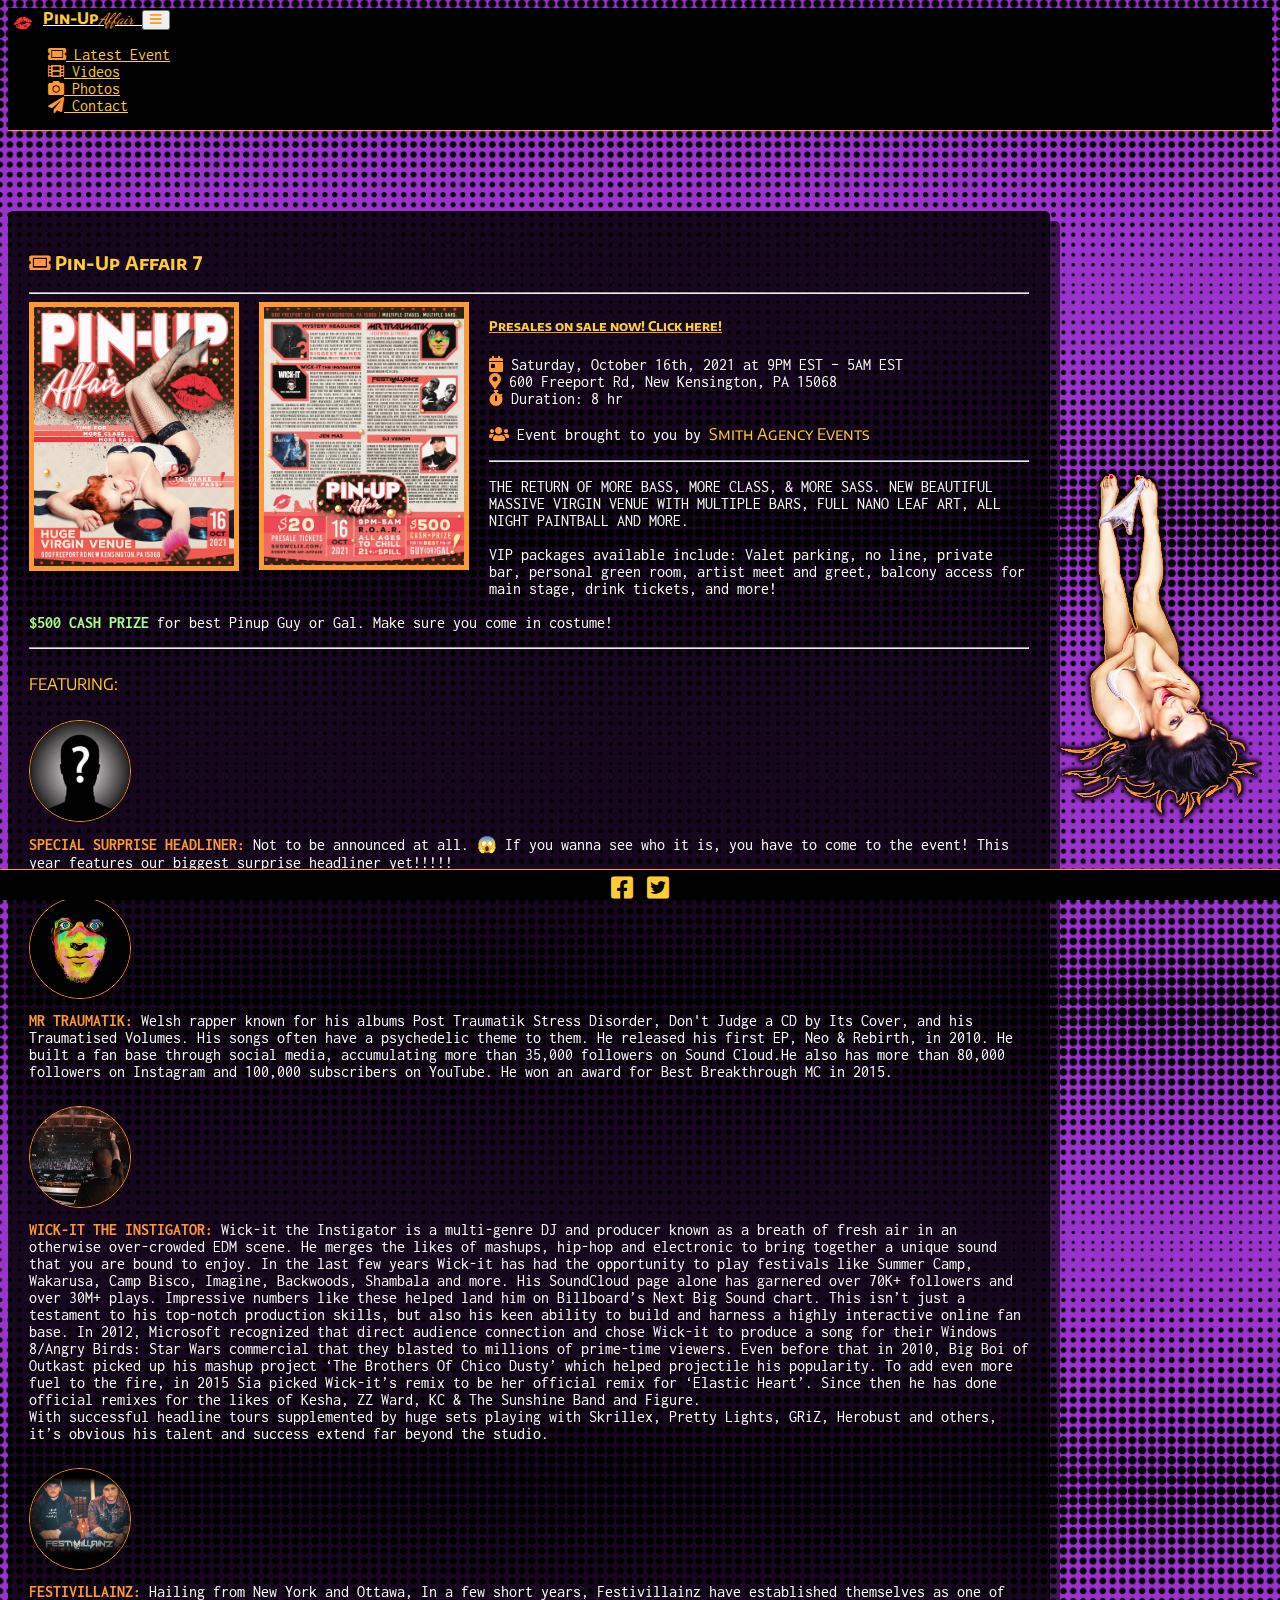
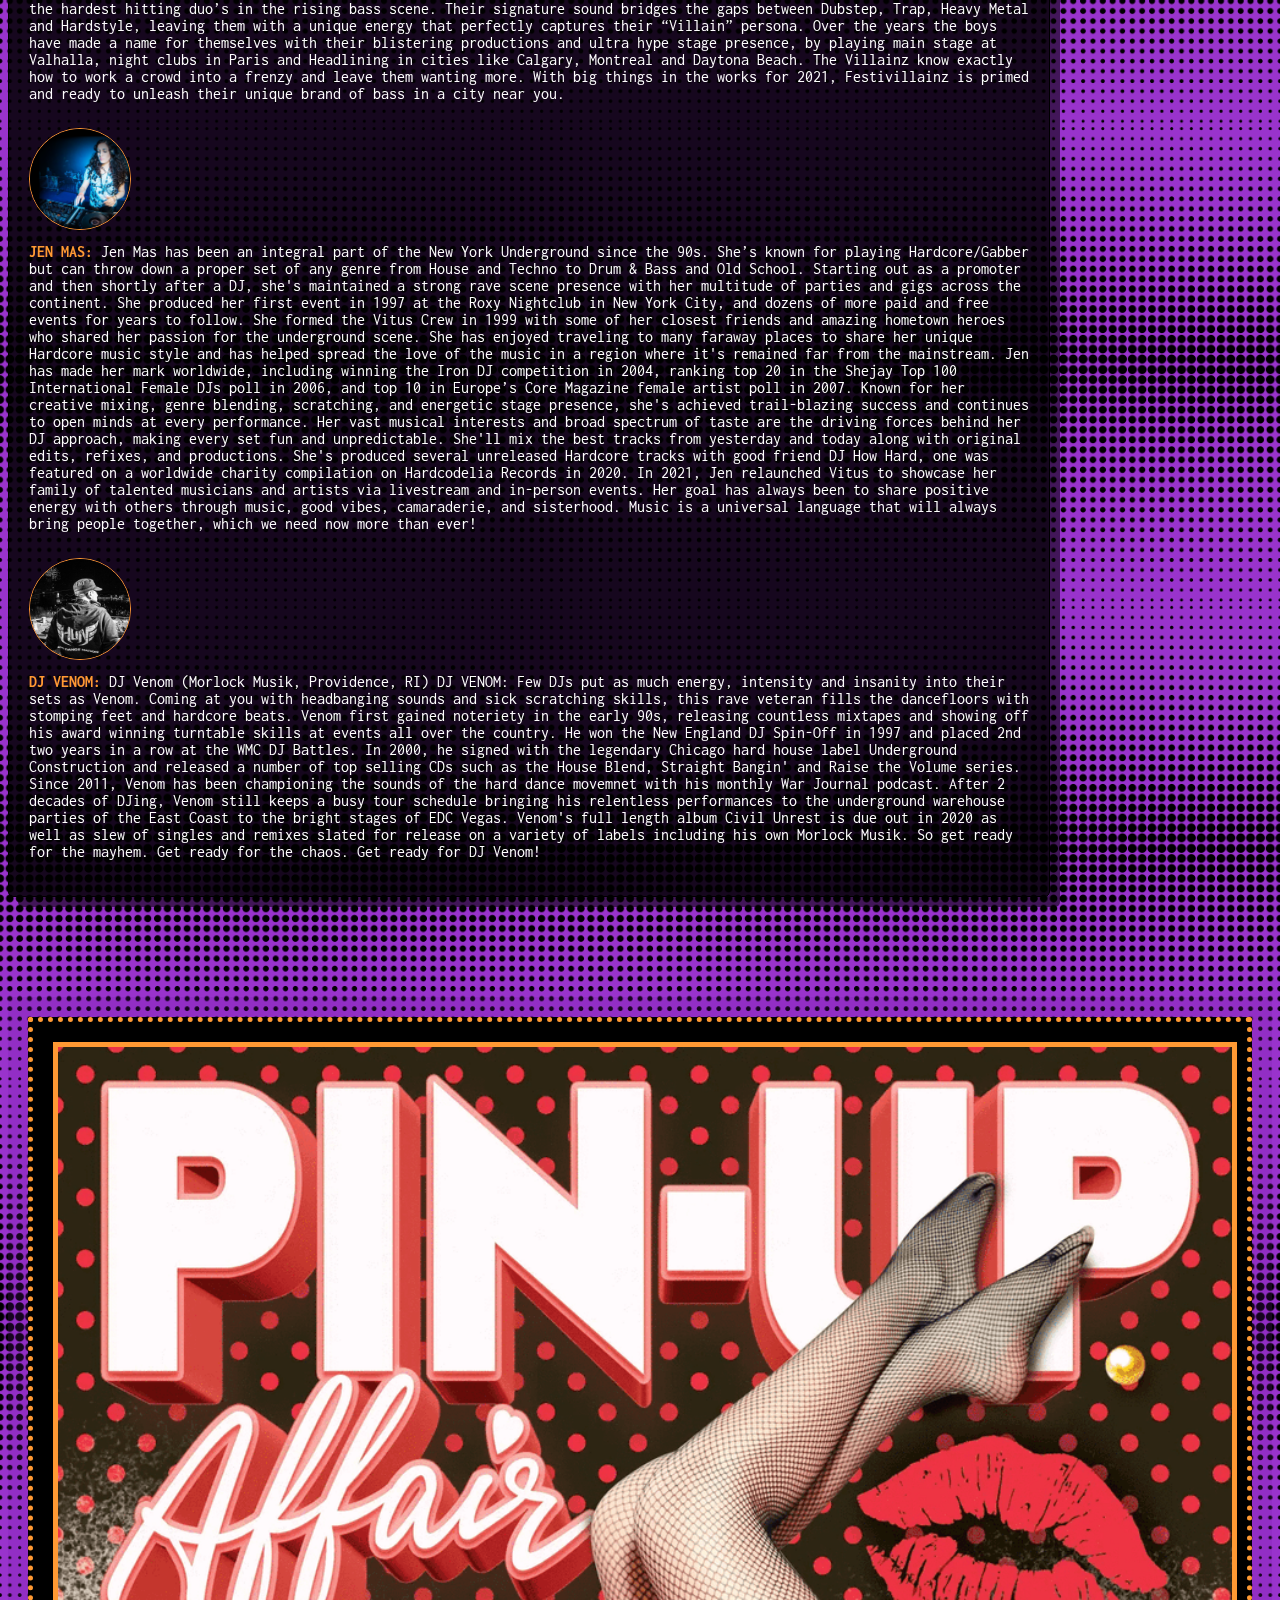
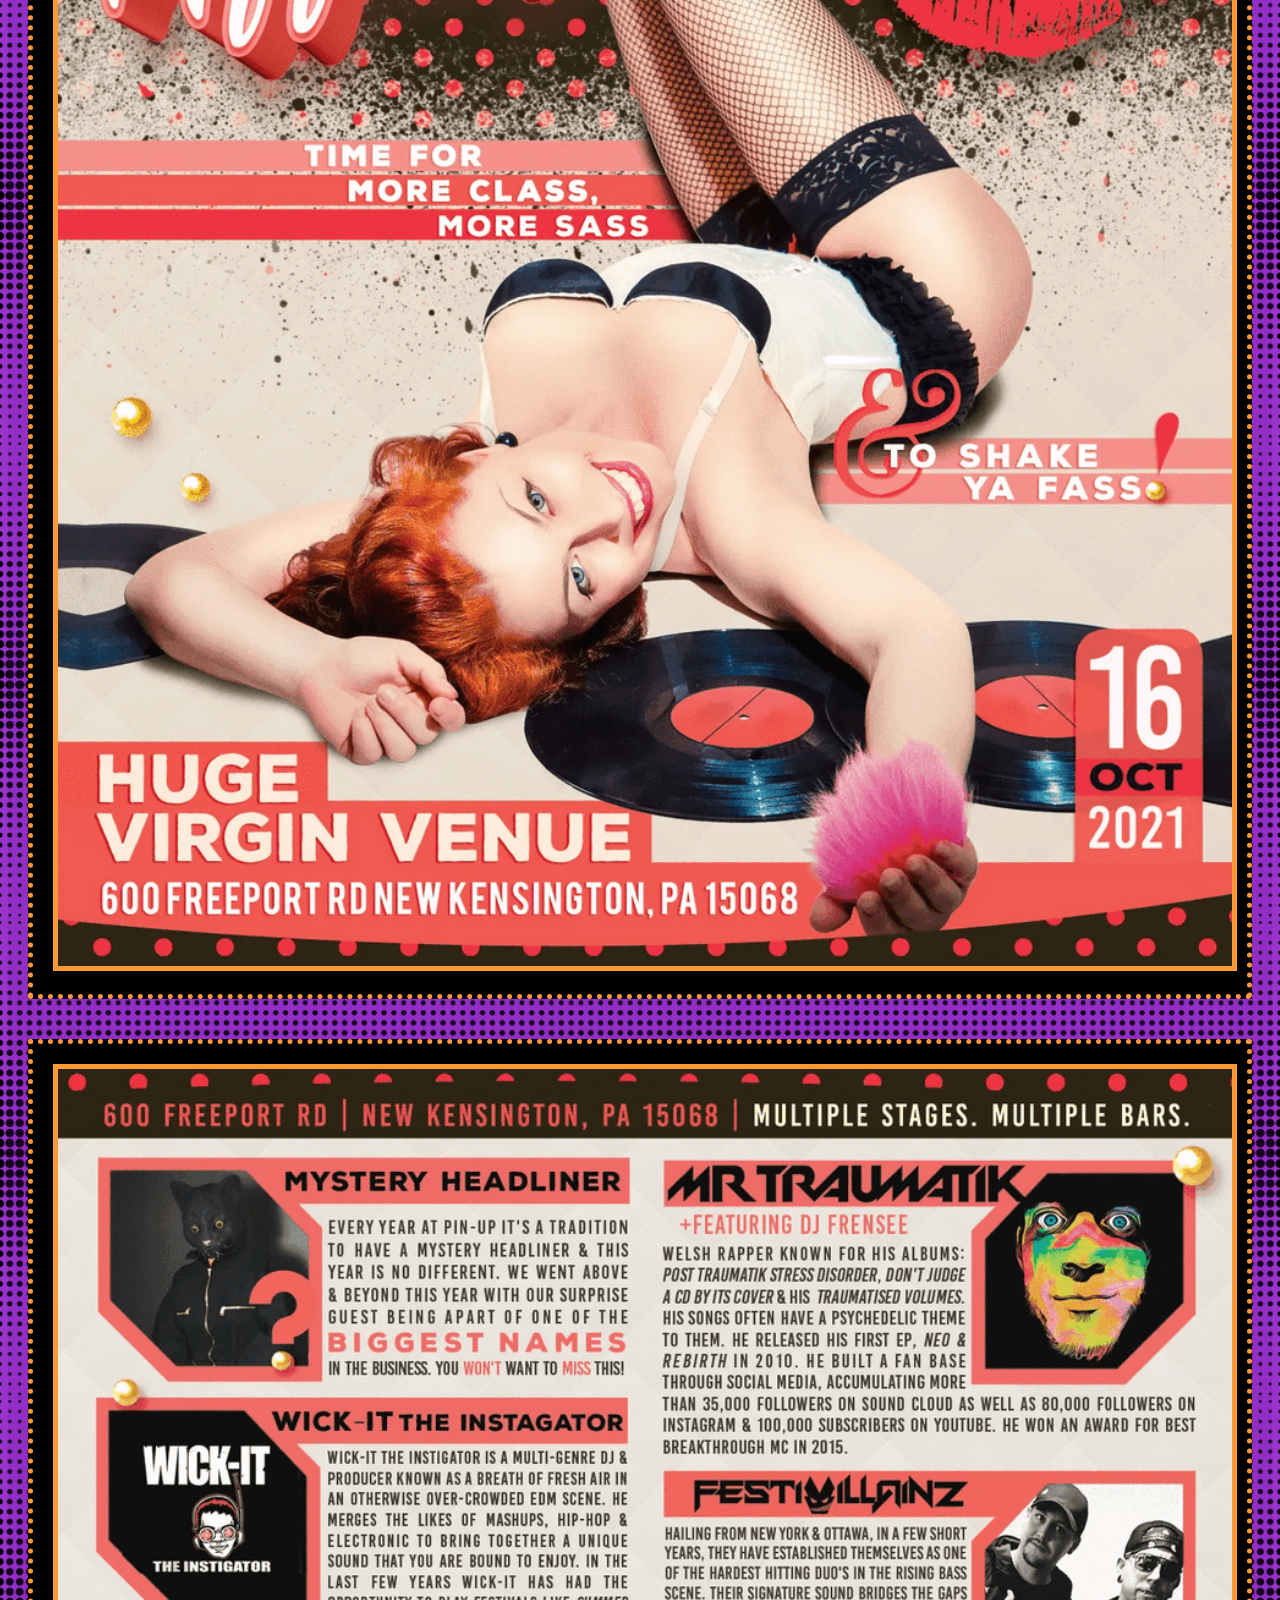
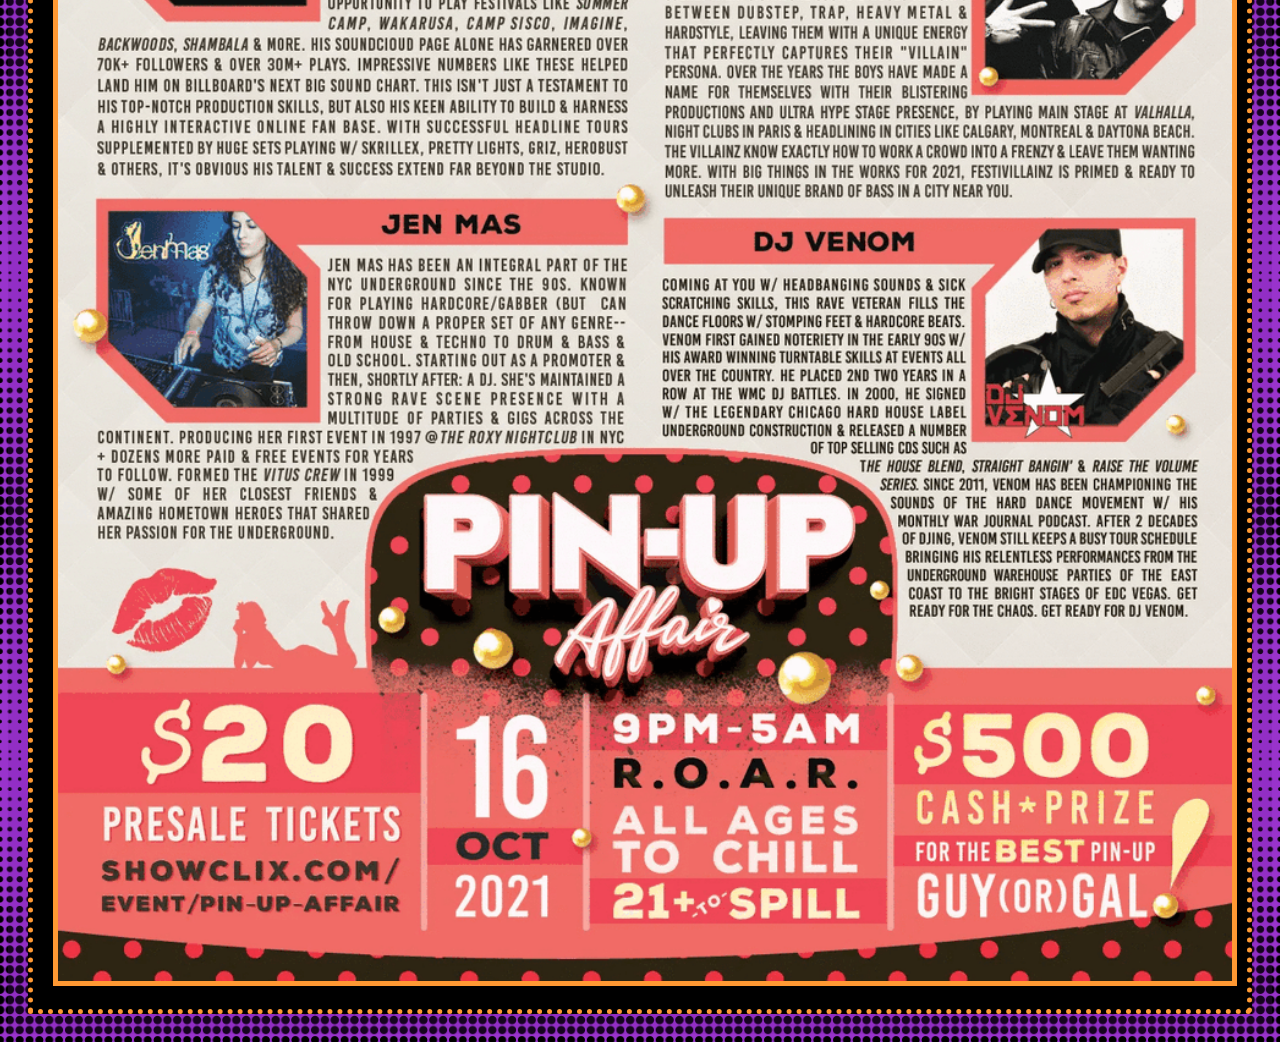
<file: index.html>
<!DOCTYPE html>
<html>
    <head>
        <title>Pin-Up Affair Official Site</title>
        <meta charset="UTF-8">
        <meta name="viewport" content="width=device-width, initial-scale=1, shrink-to-fit=no">

        <!-- bootstrap -->
        <link href="https://cdn.jsdelivr.net/npm/bootstrap@5.0.0-beta1/dist/css/bootstrap.min.css" rel="stylesheet" integrity="sha384-giJF6kkoqNQ00vy+HMDP7azOuL0xtbfIcaT9wjKHr8RbDVddVHyTfAAsrekwKmP1" crossorigin="anonymous">
        <script type="text/javascript" src="https://cdnjs.cloudflare.com/ajax/libs/jquery/3.1.1/jquery.min.js"></script>
        <script type="text/javascript" src="https://stackpath.bootstrapcdn.com/bootstrap/4.5.2/js/bootstrap.min.js"></script>

        <!-- font awesome -->
        <link href="https://cdnjs.cloudflare.com/ajax/libs/font-awesome/5.15.2/css/all.min.css" rel="stylesheet">

        <!-- favicons -->
        <link rel="icon" type="image/png" sizes="16x16" href="./assets/images/kiss-favicon.png"> 
        
        <!-- custom stylesheet (overwrites bootstrap in the cascade) -->
        <link href="./assets/css/style.css" rel="stylesheet">
        
        <!-- inconsolata google font -->
        <link rel="preconnect" href="https://fonts.gstatic.com">
        <link href="https://fonts.googleapis.com/css2?family=Inconsolata:wght@200;400&display=swap" rel="stylesheet">
        
        <!-- dancing script google font -->
        <link rel="preconnect" href="https://fonts.gstatic.com" crossorigin>
        <link href="https://fonts.googleapis.com/css2?family=Dancing+Script&display=swap" rel="stylesheet">

        <!-- dancing script google font -->
        <link rel="preconnect" href="https://fonts.gstatic.com" crossorigin>
        <link href="https://fonts.googleapis.com/css2?family=Encode+Sans+SC:wght@800&display=swap" rel="stylesheet">
    </head>

    <body>
      <!-- fixed navbar -->
      <header>
        <nav class="navbar navbar-expand-md navbar-dark fixed-top bg-dark">
          <div class="container-fluid">
            <!--nav bar title/name-->
            <a class="navbar-brand" href="https://pinupaffair.com/">
              <img src="./assets/images/kiss.gif" class=small-kiss-gif alt="*muah!*">
              <strong class="pinup">Pin-Up</strong><em class="affair">Affair</em>
            </a>
            <!--nav button (for when collapsed)-->
            <button class="navbar-toggler" type="button" data-toggle="collapse" data-target="#navbarSupportedContent" aria-controls="navbarSupportedContent" aria-expanded="false" aria-label="Toggle navigation">
              <i class="fas fa-bars"></i>
            </button>

            <!-- navbar items-->
            <div class="collapse navbar-collapse justify-content-end" id="navbarSupportedContent">
              <ul class="navbar-nav mr-auto mb-2 mb-md-0">
                <li class="nav-item">
                  <a class="nav-link" href="https://pinupaffair.com/"><i class="fas fa-ticket-alt"></i> Latest Event</a>
                </li>
                <li class="nav-item">
                  <a class="nav-link" href="https://pinupaffair.com/videos"><i class="fas fa-film"></i> Videos</a>
                </li>
                <li class="nav-item">
                  <a class="nav-link" href="https://pinupaffair.com/photos"><i class="fas fa-camera"></i></i> Photos</a>
                </li>
                <li class="nav-item">
                  <a class="nav-link" href="mailto:bookings@pinupaffair.com"><i class="fas fa-paper-plane"></i> Contact</a>
                </li>
              </ul>
            </div>
          </div>
        </nav>
      </header>

      <!-- Pin-Up Girl Image -->
      <img src="./assets/images/pinupgirl.png" class="pinup-girl" alt="Pin-Up Girl">

      <!--flexbox/main content-->
      <div class="container">
        <div class="row main-div-margin">
          <!-- content -->
          <div class="col-md-12 main-content-box">
            <h3><i class="fas fa-ticket-alt"></i>  Pin-Up Affair 7</h3>
            <hr>
            <img src="./assets/images/pinupaffairflyer2.gif" class=flyer alt="*muah!*" data-toggle="modal" data-target="#flyer-modal">
            <img src="./assets/images/pinupaffairflyer3.gif" class=flyer alt="*muah!*" data-toggle="modal" data-target="#flyer-modal-back">
              <ul>
                <li>
                  <a class="presale-link" target="_blank" href="https://embed.showclix.com/event/pin-up-affair"><h5 class="pinup">Presales on sale now! Click here!</h5></a>
                </li>
                <li>
                  <i class="fas fa-calendar-day"></i> Saturday, October 16th, 2021 at 9PM EST – 5AM EST
                </li>
                <li>
                  <i class="fas fa-map-marker-alt"></i> 600 Freeport Rd, New Kensington, PA 15068
                </li>
                <li>
                  <i class="fas fa-stopwatch"></i> Duration: 8 hr
                </li>
                <br>
                <li>
                  <i class="fas fa-users"></i> Event brought to you by <span class="pinup">Smith Agency Events</span>
                </li>
              </ul>
              <hr>
              <p>
                THE RETURN OF MORE BASS, MORE CLASS, & MORE SASS. NEW BEAUTIFUL MASSIVE VIRGIN VENUE WITH MULTIPLE BARS, FULL NANO LEAF ART, ALL NIGHT PAINTBALL AND MORE.
                <br>
                <br>
                VIP packages available include: Valet parking, no line, private bar, personal green room, artist meet and greet, balcony access for main stage, drink tickets, and more!
                <br>
                <br>
                <strong class="green">$500 CASH PRIZE</strong> for best Pinup Guy or Gal. Make sure you come in costume!
                <hr>
                <br>
                <span class="pinup"> FEATURING:</span>
                <br>
              </p>
              <p>
                <img src="./assets/images/dj-photos/suprise.png" class="dj-photo" alt="suprise headliner!">
                <br>
                <strong class="orange">SPECIAL SURPRISE HEADLINER:</strong>
                Not to be announced at all. 😱 If you wanna see who it is, you have to come to the event! This year features our biggest surprise headliner yet!!!!!
              </p>
              <p>
                <img src="./assets/images/dj-photos/MrTraumatik.png" class="dj-photo" alt="Mr Traumatik">
                <br>
                <strong class="orange">MR TRAUMATIK:</strong>
                Welsh rapper known for his albums Post Traumatik Stress Disorder, Don't Judge a CD by Its Cover, and his Traumatised Volumes. His songs often have a psychedelic theme to them. He released his first EP, Neo & Rebirth, in 2010. He built a fan base through social media, accumulating more than 35,000 followers on Sound Cloud.He also has more than 80,000 followers on Instagram and 100,000 subscribers on YouTube. He won an award for Best Breakthrough MC in 2015.
              </p>
              <p>
                <img src="./assets/images/dj-photos/WickIt.png" class="dj-photo" alt="Wick-It The Instigator">
                <br>
                <strong class="orange">WICK-IT THE INSTIGATOR:</strong>
                Wick-it the Instigator is a multi-genre DJ and producer known as a breath of fresh air in an otherwise over-crowded EDM scene. He merges the likes of mashups, hip-hop and electronic to bring together a unique sound that you are bound to enjoy. In the last few years Wick-it has had the opportunity to play festivals like Summer Camp, Wakarusa, Camp Bisco, Imagine, Backwoods, Shambala and more. His SoundCloud page alone has garnered over 70K+ followers and over 30M+ plays. Impressive numbers like these helped land him on Billboard’s Next Big Sound chart. This isn’t just a testament to his top-notch production skills, but also his keen ability to build and harness a highly interactive online fan base.
                In 2012, Microsoft recognized that direct audience connection and chose Wick-it to produce a song for their Windows 8/Angry Birds: Star Wars commercial that they blasted to millions of prime-time viewers. Even before that in 2010, Big Boi of Outkast picked up his mashup project ‘The Brothers Of Chico Dusty’ which helped projectile his popularity. To add even more fuel to the fire, in 2015 Sia picked Wick-it’s remix to be her official remix for ‘Elastic Heart’. Since then he has done official remixes for the likes of Kesha, ZZ Ward, KC & The Sunshine Band and Figure.
                <br>
                With successful headline tours supplemented by huge sets playing with Skrillex, Pretty Lights, GRiZ, Herobust and others, it’s obvious his talent and success extend far beyond the studio.
              </p>
              <p>
                <img src="./assets/images/dj-photos/Festivillainz.png" class="dj-photo" alt="Festivillainz">
                <br>
                <strong class="orange">FESTIVILLAINZ:</strong>
                Hailing from New York and Ottawa, In a few short years, Festivillainz have established themselves as one of the hardest hitting duo’s in the rising bass scene. Their signature sound bridges the gaps between Dubstep, Trap, Heavy Metal and Hardstyle, leaving them with a unique energy that perfectly captures their “Villain” persona. Over the years the boys have made a name for themselves with their blistering productions and ultra hype stage presence, by playing main stage at Valhalla, night clubs in Paris and Headlining in cities like Calgary, Montreal and Daytona Beach. The Villainz know exactly how to work a crowd into a frenzy and leave them wanting more. With big things in the works for 2021, Festivillainz is primed and ready to unleash their unique brand of bass in a city near you.
              </p>
              <p>
                <img src="./assets/images/dj-photos/JenMas.png" class="dj-photo" alt="Jen Mas">
                <br>
                <strong class="orange">JEN MAS:</strong>
                Jen Mas has been an integral part of the New York Underground since the 90s. She’s known for
                playing Hardcore/Gabber but can throw down a proper set of any genre from House and Techno to
                Drum & Bass and Old School. Starting out as a promoter and then shortly after a DJ, she's
                maintained a strong rave scene presence with her multitude of parties and gigs across the
                continent. She produced her first event in 1997 at the Roxy Nightclub in New York City, and dozens
                of more paid and free events for years to follow. She formed the Vitus Crew in 1999 with some of
                her closest friends and amazing hometown heroes who shared her passion for the underground
                scene. She has enjoyed traveling to many faraway places to share her unique Hardcore music style
                and has helped spread the love of the music in a region where it's remained far from the
                mainstream.
                Jen has made her mark worldwide, including winning the Iron DJ competition in 2004, ranking top
                20 in the Shejay Top 100 International Female DJs poll in 2006, and top 10 in Europe’s Core
                Magazine female artist poll in 2007. Known for her creative mixing, genre blending, scratching, and
                energetic stage presence, she's achieved trail-blazing success and continues to open minds at every
                performance. Her vast musical interests and broad spectrum of taste are the driving forces behind
                her DJ approach, making every set fun and unpredictable. She'll mix the best tracks from yesterday
                and today along with original edits, refixes, and productions. She's produced several unreleased
                Hardcore tracks with good friend DJ How Hard, one was featured on a worldwide charity
                compilation on Hardcodelia Records in 2020.
                In 2021, Jen relaunched Vitus to showcase her family of talented musicians and artists via
                livestream and in-person events. Her goal has always been to share positive energy with others
                through music, good vibes, camaraderie, and sisterhood. Music is a universal language that will
                always bring people together, which we need now more than ever!
              </p>
              <p>
                <img src="./assets/images/dj-photos/Venom.png" class="dj-photo" alt="DJ Venom">
                <br>
                <strong class="orange">DJ VENOM:</strong>
                DJ Venom (Morlock Musik, Providence, RI)
                DJ VENOM: Few DJs put as much energy, intensity and insanity into their sets as Venom. Coming at you with headbanging sounds and sick scratching skills, this rave veteran fills the dancefloors with stomping feet and hardcore beats. Venom first gained noteriety in the early 90s, releasing countless mixtapes and showing off his award winning turntable skills at events all over the country. He won the New England DJ Spin-Off in 1997 and placed 2nd two years in a row at the WMC DJ Battles. In 2000, he signed with the legendary Chicago hard house label Underground Construction and released a number of top selling CDs such as the House Blend, Straight Bangin' and Raise the Volume series. Since 2011, Venom has been championing the sounds of the hard dance movemnet with his monthly War Journal podcast. After 2 decades of DJing, Venom still keeps a busy tour schedule bringing his relentless performances to the underground warehouse parties of the East Coast to the bright stages of EDC Vegas. Venom's full length album Civil Unrest is due out in 2020 as well as slew of singles and remixes slated for release on a variety of labels including his own Morlock Musik. So get ready for the mayhem. Get ready for the chaos. Get ready for DJ Venom!
              </p>
          </div>
        </div>
      </div>

      <!--flyer front modal-->
      <div class="modal fade" id="flyer-modal" tabindex="-1" role="dialog" aria-hidden="true">
        <div class="modal-dialog modal-dialog-centered" role="document">
          <div class="modal-content">
            <div class="modal-header">
              <!-- <a type="button" class="close" data-dismiss="modal" aria-label="Close"><i class="far fa-times-circle"></i></a> -->
              <img src="./assets/images/pinupaffairflyer2.gif" class="flyer-large" alt="*muah!*">
              </div>
            </div>
          </div>
        </div>
      </div>

      <!--flyer back modal-->
      <div class="modal fade" id="flyer-modal-back" tabindex="-1" role="dialog" aria-hidden="true">
        <div class="modal-dialog modal-dialog-centered" role="document">
          <div class="modal-content">
            <div class="modal-header">
              <!-- <a type="button" class="close" data-dismiss="modal" aria-label="Close"><i class="far fa-times-circle"></i></a> -->
              <img src="./assets/images/pinupaffairflyer3.gif" class="flyer-large" alt="*muah!*">
              </div>
            </div>
          </div>
        </div>
      </div>

      <!-- footer-->
      <footer class="footer mt-auto py-3 bg-dark">
        <div class="container">
            <a id="facebook" target="_blank" href="https://www.facebook.com/events/340091084186895?ref=newsfeed"><i class="footer-icons fab fa-facebook-square"></i></a>
            <a id="twitter" target="_blank" href="https://twitter.com/Pinupreturns"><i class="footer-icons fab fa-twitter-square"></i></a>
          </span>
        </div>
      </footer>

      <script>(function(w,d,t,r,u){var f,n,i;w[u]=w[u]||[],f=function(){var o={ti:"134596432"};o.q=w[u],w[u]=new UET(o),w[u].push("pageLoad")},n=d.createElement(t),n.src=r,n.async=1,n.onload=n.onreadystatechange=function(){var s=this.readyState;s&&s!=="loaded"&&s!=="complete"||(f(),n.onload=n.onreadystatechange=null)},i=d.getElementsByTagName(t)[0],i.parentNode.insertBefore(n,i)})(window,document,"script","//bat.bing.com/bat.js","uetq");</script>
    </body>
  </html>
</file>
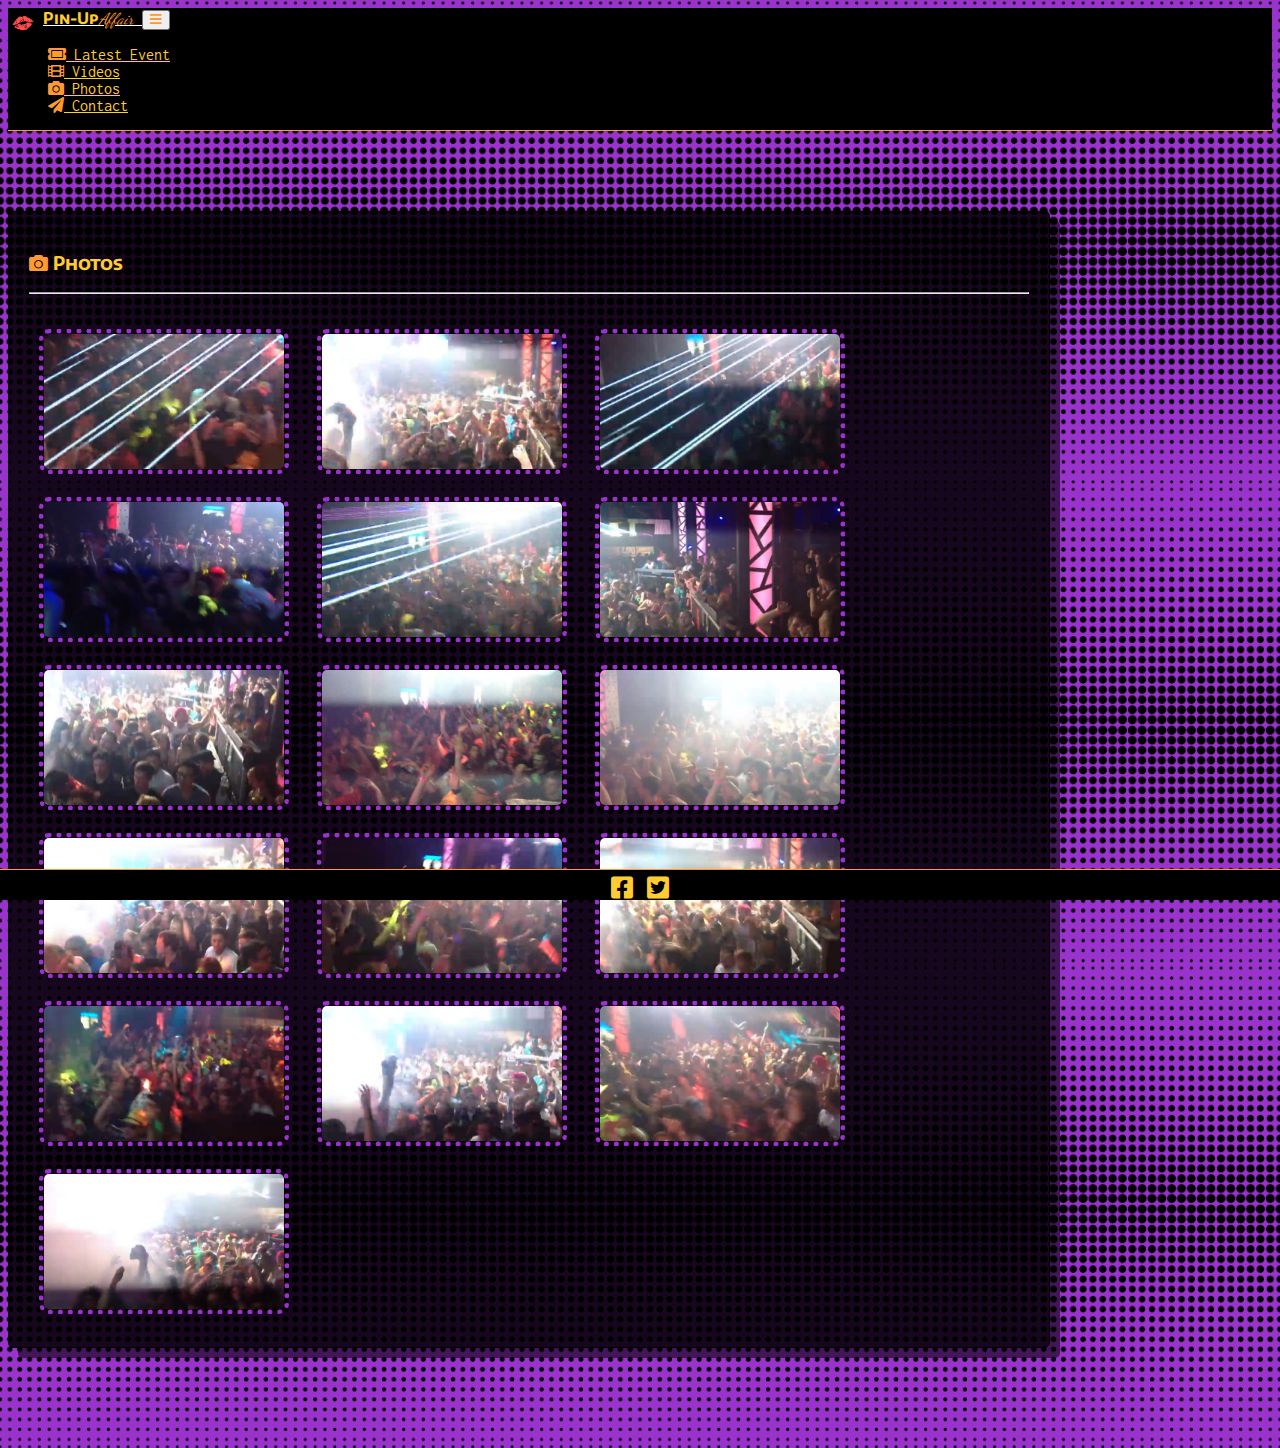
<file: photos.html>
<!DOCTYPE html>
<html>
    <head>
        <title>Pin-Up Affair Official Site</title>
        <meta charset="UTF-8">
        <meta name="viewport" content="width=device-width, initial-scale=1, shrink-to-fit=no">

        <!-- bootstrap -->
        <link href="https://cdn.jsdelivr.net/npm/bootstrap@5.0.0-beta1/dist/css/bootstrap.min.css" rel="stylesheet" integrity="sha384-giJF6kkoqNQ00vy+HMDP7azOuL0xtbfIcaT9wjKHr8RbDVddVHyTfAAsrekwKmP1" crossorigin="anonymous">
        <script type="text/javascript" src="https://cdnjs.cloudflare.com/ajax/libs/jquery/3.1.1/jquery.min.js"></script>
        <script type="text/javascript" src="https://stackpath.bootstrapcdn.com/bootstrap/4.5.2/js/bootstrap.min.js"></script>

        <!-- font awesome -->
        <link href="https://cdnjs.cloudflare.com/ajax/libs/font-awesome/5.15.2/css/all.min.css" rel="stylesheet">

        <!-- favicons -->
        <link rel="icon" type="image/png" sizes="16x16" href="./assets/images/kiss-favicon.png"> 
        
        <!-- custom stylesheet (overwrites bootstrap in the cascade) -->
        <link href="./assets/css/style.css" rel="stylesheet">
        
        <!-- inconsolata google font -->
        <link rel="preconnect" href="https://fonts.gstatic.com">
        <link href="https://fonts.googleapis.com/css2?family=Inconsolata:wght@200;400&display=swap" rel="stylesheet">
        
        <!-- dancing script google font -->
        <link rel="preconnect" href="https://fonts.gstatic.com" crossorigin>
        <link href="https://fonts.googleapis.com/css2?family=Dancing+Script&display=swap" rel="stylesheet">

        <!-- dancing script google font -->
        <link rel="preconnect" href="https://fonts.gstatic.com" crossorigin>
        <link href="https://fonts.googleapis.com/css2?family=Encode+Sans+SC:wght@800&display=swap" rel="stylesheet">
    </head>

    <body>
      <!-- fixed navbar -->
      <header>
        <nav class="navbar navbar-expand-md navbar-dark fixed-top bg-dark">
          <div class="container-fluid">
            <!--nav bar title/name-->
            <a class="navbar-brand" href="https://noodle-pinup.github.io/Pin-UpAffair/">
              <img src="./assets/images/kiss.gif" class=small-kiss-gif alt="*muah!*">
              <strong class="pinup">Pin-Up</strong><em class="affair">Affair</em>
            </a>
            <!--nav button (for when collapsed)-->
            <button class="navbar-toggler" type="button" data-toggle="collapse" data-target="#navbarSupportedContent" aria-controls="navbarSupportedContent" aria-expanded="false" aria-label="Toggle navigation">
              <i class="fas fa-bars"></i>
            </button>

            <!-- navbar items-->
            <div class="collapse navbar-collapse justify-content-end" id="navbarSupportedContent">
              <ul class="navbar-nav mr-auto mb-2 mb-md-0">
                <li class="nav-item">
                  <a class="nav-link" href="https://noodle-pinup.github.io/Pin-UpAffair/"><i class="fas fa-ticket-alt"></i> Latest Event</a>
                </li>
                <li class="nav-item">
                  <a class="nav-link" href="https://noodle-pinup.github.io/Pin-UpAffair/videos"><i class="fas fa-film"></i> Videos</a>
                </li>
                <li class="nav-item">
                  <a class="nav-link" href="https://noodle-pinup.github.io/Pin-UpAffair/photos"><i class="fas fa-camera"></i></i> Photos</a>
                </li>
                <li class="nav-item">
                  <a class="nav-link" href="mailto:bookings@pinupaffair.com"><i class="fas fa-paper-plane"></i> Contact</a>
                </li>
              </ul>
            </div>
          </div>
        </nav>
      </header>

      <!--flexbox/main content-->
      <div class="container">
        <div class="row main-div-margin">
          <!-- content -->
          <div class="col-md-12 main-content-box">
            <h3><i class="fas fa-camera"></i>  Photos</h3>
            <hr>
            <br>
            <div class="col-md-12 portfolio-col">
              <img src="./assets/images/photos/photo1.png" class="photo" alt="rave photo">
              <img src="./assets/images/photos/photo2.png" class="photo" alt="rave photo">
              <img src="./assets/images/photos/photo3.png" class="photo" alt="rave photo">
              <img src="./assets/images/photos/photo4.png" class="photo" alt="rave photo">
              <img src="./assets/images/photos/photo5.png" class="photo" alt="rave photo">
              <img src="./assets/images/photos/photo6.png" class="photo" alt="rave photo">
              <img src="./assets/images/photos/photo7.png" class="photo" alt="rave photo">
              <img src="./assets/images/photos/photo8.png" class="photo" alt="rave photo">
              <img src="./assets/images/photos/photo9.png" class="photo" alt="rave photo">
              <img src="./assets/images/photos/photo10.png" class="photo" alt="rave photo">
              <img src="./assets/images/photos/photo11.png" class="photo" alt="rave photo">
              <img src="./assets/images/photos/photo12.png" class="photo" alt="rave photo">
              <img src="./assets/images/photos/photo13.png" class="photo" alt="rave photo">
              <img src="./assets/images/photos/photo14.png" class="photo" alt="rave photo">
              <img src="./assets/images/photos/photo15.png" class="photo" alt="rave photo">
              <img src="./assets/images/photos/photo16.png" class="photo" alt="rave photo">
            </div>
          </div>
          <!-- empty column -->
          <div class="col-md-4"></div>
        </div>
      </div>

      <!-- footer-->
      <footer class="footer mt-auto py-3 bg-dark">
        <div class="container">
            <a id="facebook" target="_blank" href="https://www.facebook.com/events/340091084186895?ref=newsfeed"><i class="footer-icons fab fa-facebook-square"></i></a>
            <a id="twitter" target="_blank" href="#"><i class="footer-icons fab fa-twitter-square"></i></a>
          </span>
        </div>
      </footer>
    </body>
  </html>
</file>
<file: assets/css/style.css>
/* ------------------------ ALL PAGES ----------------------- */
/* Resetting font for entire page */
* {
    font-family: 'Inconsolata', monospace; 
    color: #ffffff;
}

/* logo fonts */
.pinup {
    font-family: 'Encode Sans SC', sans-serif;
    color: #ffcc33;
}
.affair {
    font-family: 'Dancing Script', cursive;
    color: #ff9933;
}
.orange {
    color: #ff9933;
}
.green {
    color: #abfc8a;
}
/* header font */
h3 {
    font-family: 'Encode Sans SC', sans-serif;
    color: #ffcc33;
}

/* background image */
body {
    background-image: url('../images/pinupbackground.png'); 
    background-size: 30%;
    background-repeat: repeat;
    background-position:center;
    background-color: #9933cc;
}
.navbar-toggler {
    color: #ffcc33 !important;
}

/* navbar attributes for all pages*/
.navbar {
    border-bottom: 1px solid #ff9933;
}
.bg-dark {
    background-color: #000000 !important;
}
.small-kiss-gif {
    width: 30px; 
    margin: 0px 5px 10px 0px; 
    float: left;
}

/* navlink styling */
.nav-link {
    color: #ffcc33 !important; 
}
.nav-link:hover {
    color: #ffcc33 !important; 
    font-size: 110%;
}
/* navlink icon styling */
.fas {
    color: #ff9933 !important; 
}

/* main content box attributes for all pages */
.main-div-margin {
    margin: 80px 0px 100px 0px;
}
.main-content-box {
    max-width: 1000px;
    padding: 20px; 
    background-color: #000000da; 
    box-shadow: 10px 10px #00000090;  
    border: 1px solid #000000;
    border-radius: 5px;
    height: 100%;
    position: relative; /* magic sauce */
}
li {
    list-style-type: none;
}
.presale-link {
    color: #ff9933 !important; 
}
.presale-link:hover {
    color:#9933cc !important; 
    font-size: 110% !important;
}

/* footer attributes */
footer {
    color: #ffffff; 
    background-color: #111116; 
    position: fixed;
    bottom: 0; 
    left: 0; 
    width: 100%; 
    text-align: center; 
    border-top: 1px solid #ff9933;
}
.footer-icons {
    color: #ffcc33 ; 
    font-size: 25px;
    margin: 5px 3px 0px 3px; 
}

.pinup-girl {
    width: 250px; 
    position: fixed;
    right: 0px;
    bottom: 70px;
}

/* ----------------------- MAIN PAGE ---------------------- */
.flyer {
    width: 200px; 
    margin: 0px 20px 10px 0px; 
    border: 5px solid #ff9933;
    float: left;
}
.dj-photo {
    margin: 10px auto;
    width: 100px;
    height: auto;
    border-radius: 50%;
    border: 1px solid #ff9933;
}

/* modal */
#flyer-modal {
    background-color: #7719a72f;
    padding: 20px;
}
#flyer-modal-back {
    background-color: #7719a72f;
    padding: 20px;
}
.flyer-large {
    width: 100%; 
    margin: 0 auto;
    border: 5px solid #ff9933;
    justify-content:center;
    object-fit: cover;
}
.modal-header {
    border-bottom: none !important;
}.modal-content {
    border: 5px dotted #ff9933;
    background-color: #000000 !important;
    padding: 20px;
}

/* modal close button
.close {
    color: #ffcc33 !important; 
    position: absolute;
    top: 10px;
    right: 10px;
}
.close:hover {
    color: #ffcc33 !important; 
    font-size: 110%;
}
.far {
    color: #ffcc33 !important; 
} */

/* ----------------------- VIDEOS PAGE --------------------- */

.video {
    border: 5px dotted #9933cc;
    margin-left: auto;
    margin-right: auto;
    width: 100%;
    height: 100%;
    object-fit: cover;
}

/* ----------------------- PHOTOS PAGE --------------------- */

.photo {
    width: 240px; 
    margin: 10px 10px 10px 10px;
    border-radius: 10px;
    border: 5px dotted #9933cc;
}

.carousel{
    margin: 0 auto;
    max-width: 600px;
    border-radius: 10px;
    border: 5px dotted #9933cc;
}
</file>
